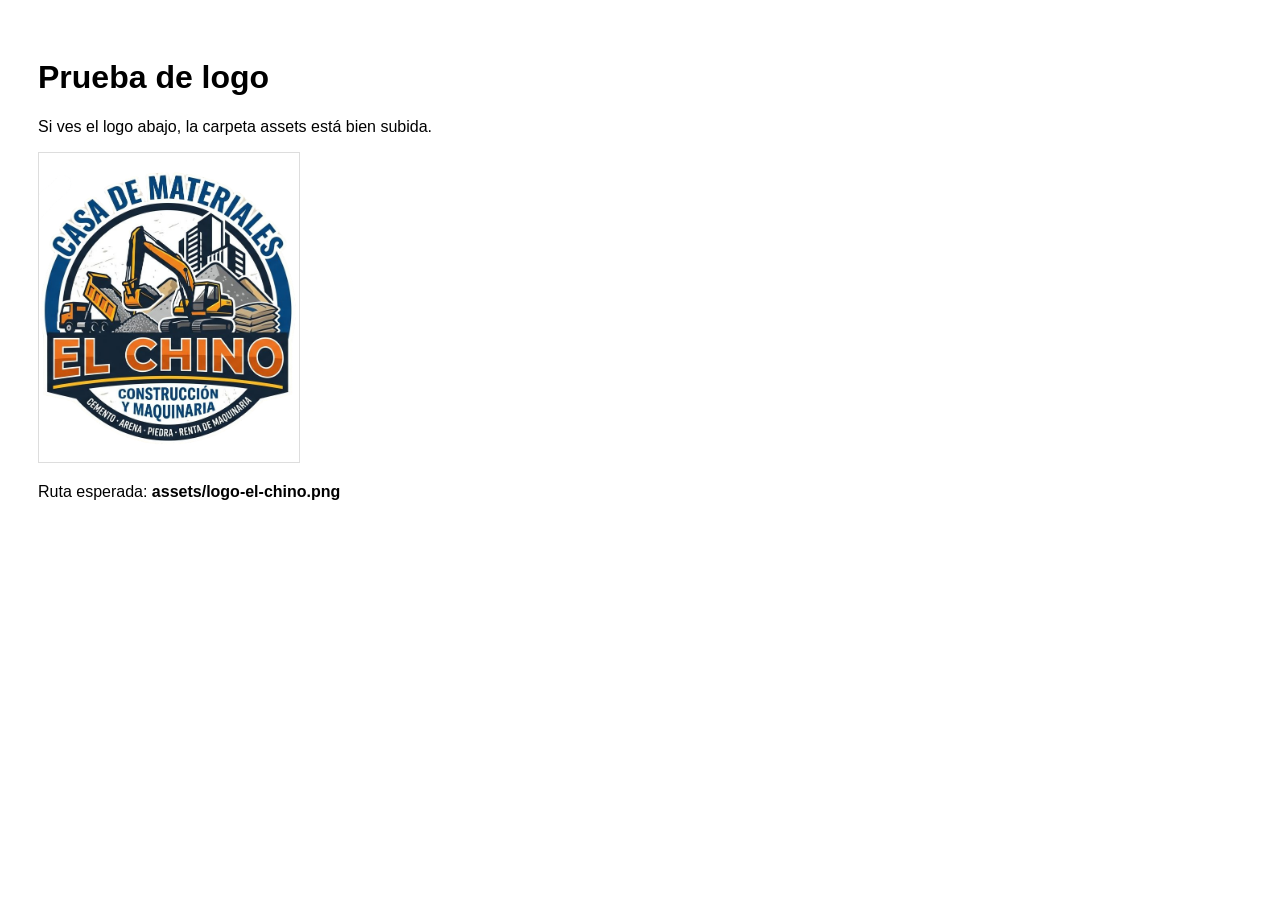
<file: prueba-imagen.html>
﻿<!doctype html>
<html lang="es">
<head><meta charset="UTF-8"><title>Prueba de imagen</title></head>
<body style="font-family:Arial;padding:30px">
  <h1>Prueba de logo</h1>
  <p>Si ves el logo abajo, la carpeta assets está bien subida.</p>
  <img src="assets/logo-el-chino.png" alt="Logo El Chino" style="width:260px;max-width:100%;border:1px solid #ddd">
  <p>Ruta esperada: <strong>assets/logo-el-chino.png</strong></p>
</body>
</html>
</file>
